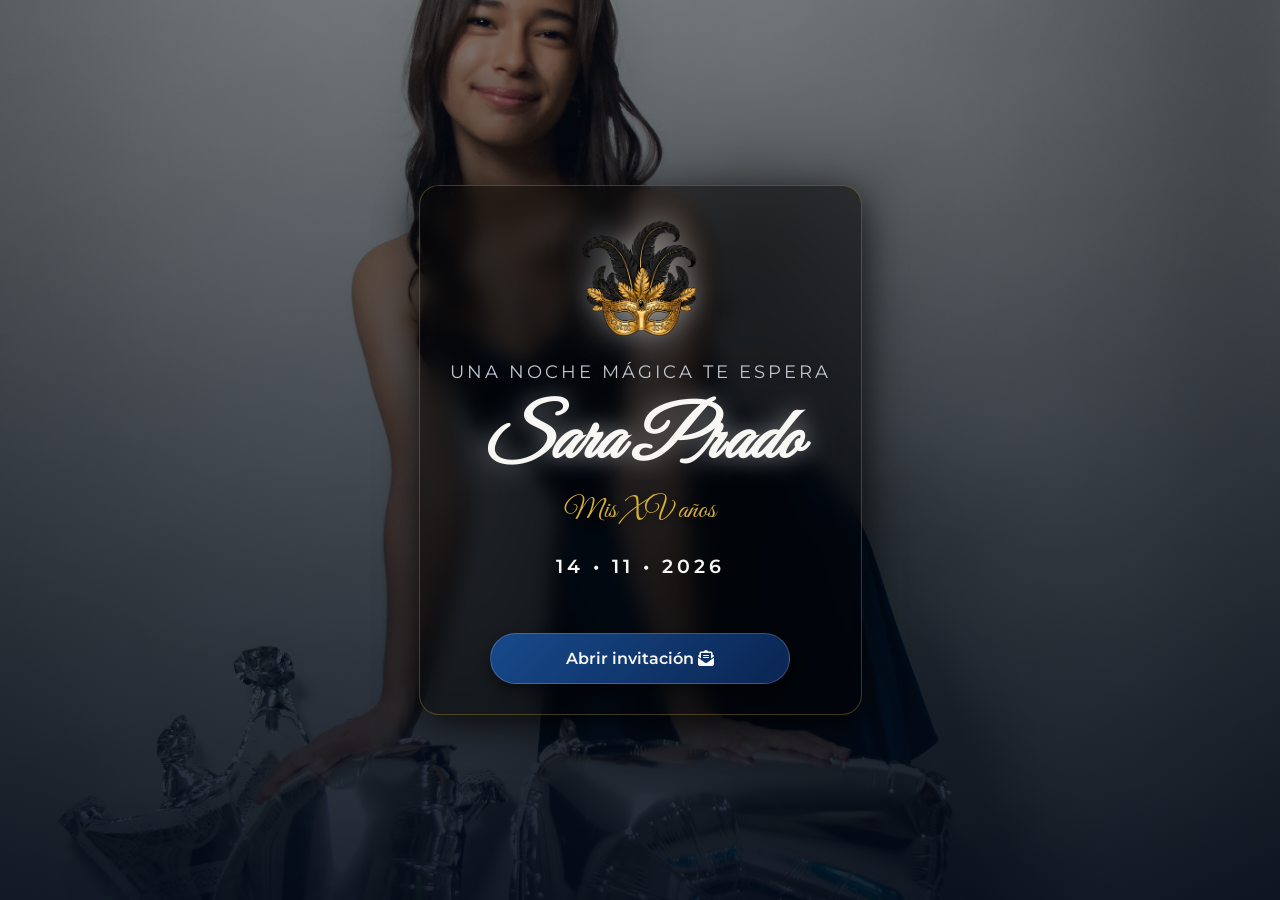
<file: index.html>
<!DOCTYPE html>
<html lang="es">
<head>
    <meta charset="UTF-8">
    <meta name="viewport" content="width=device-width, initial-scale=1.0">
    <title>Mis XV Años | Sara Prado</title>
    
    <!-- Fuentes elegantes de Google Fonts -->
    <link rel="preconnect" href="https://fonts.googleapis.com">
    <link rel="preconnect" href="https://fonts.gstatic.com" crossorigin>
    <link href="https://fonts.googleapis.com/css2?family=Playfair+Display:ital,wght@0,400;0,700;1,400&family=Montserrat:wght@300;400;500;600&family=Great+Vibes&display=swap" rel="stylesheet">
    
    <!-- Iconos de FontAwesome -->
    <link rel="stylesheet" href="https://cdnjs.cloudflare.com/ajax/libs/font-awesome/6.4.0/css/all.min.css">

    <style>
        /* --- VARIABLES Y RESET --- */
        :root {
            --night-blue: #071B3A;
            --sapphire: #174A8B;
            --silver: #C0C7D1;
            --pearl: #F8F7F4;
            --gold: #D4AF37;
            --font-titles: 'Great Vibes', cursive;
            --font-text: 'Montserrat', sans-serif;
            --font-script: 'Great Vibes', cursive;
        }

        * { margin: 0; padding: 0; box-sizing: border-box; }

        body {
            font-family: var(--font-text);
            color: var(--pearl);
            overflow-x: hidden;
            /* Se quita el background problemático de aquí */
        }

        /* --- SOLUCIÓN FONDO FIJO PARA IPHONE, ANDROID Y PC --- */
        body::before {
            content: "";
            position: fixed;
            top: 0;
            left: 0;
            width: 100vw;
            height: 100vh;
            background: url('fondo veneciano.jfif') center center / cover no-repeat;
            z-index: -1; /* Lo manda hasta el fondo para que no interfiera */
        }

        /* --- UTILIDADES --- */
        .hidden { display: none !important; }
        .section {
            padding: 80px 20px; text-align: center; max-width: 600px; 
            margin: 0 auto; position: relative; z-index: 2;
        }

        /* --- DIVISORES ESTRELLA --- */
        .section-divider {
            width: 100%; height: 2px;
            background: linear-gradient(90deg, transparent, rgba(212, 175, 55, 0.5), transparent);
            margin: 20px auto; position: relative; 
        }
        .section-divider::before {
            content: '✧';
            font-size: 50px;
            color: var(--gold);
            position: absolute;
            top: 50%; left: 50%;
            transform: translate(-50%, -50%);
            text-shadow: 0 0 15px rgba(255,255,255,0.8), 0 0 5px var(--night-blue);
            background: transparent;
            padding: 0 15px;
        }

        h2 {
            font-family: var(--font-titles); font-size: 2.5rem; color: var(--gold); 
            margin-bottom: 25px; font-weight: bold; text-shadow: 0 0 15px rgba(0,0,0,0.8);
            -webkit-text-stroke: 1px var(--gold); /* Efecto negrita para Great Vibes */
        }

        /* --- BOTONES --- */
        .btn-maps {
            display: inline-block; padding: 15px 25px; border-radius: 30px;
            font-family: var(--font-text); font-weight: 700; text-decoration: none;
            width: 100%; max-width: 300px; margin-top: 15px; font-size: 1rem;
            background-color: #34A853 !important; 
            color: white !important; border: none !important;
            box-shadow: 0 5px 15px rgba(52, 168, 83, 0.4); transition: transform 0.3s ease;
        }
        .btn-waze {
            display: inline-block; padding: 15px 25px; border-radius: 30px;
            font-family: var(--font-text); font-weight: 700; text-decoration: none;
            width: 100%; max-width: 300px; margin-top: 15px; font-size: 1rem;
            background-color: #33CCFF !important; 
            color: #071B3A !important; border: none !important;
            box-shadow: 0 5px 15px rgba(51, 204, 255, 0.4); transition: transform 0.3s ease;
        }
        .btn-whatsapp {
            display: inline-block; padding: 15px 30px; border-radius: 30px;
            font-family: var(--font-text); font-weight: 600; text-decoration: none;
            width: 100%; max-width: 300px; margin-top: 15px; font-size: 1rem; border: none; cursor: pointer;
            background-color: #25D366 !important;
            color: white !important;
            box-shadow: 0 6px 15px rgba(37, 211, 102, 0.4); transition: all 0.3s ease;
        }
        .btn-primary {
            display: inline-block; padding: 15px 30px; border-radius: 30px;
            font-family: var(--font-text); font-weight: 600; text-decoration: none;
            width: 100%; max-width: 300px; margin-top: 15px; font-size: 1rem; border: none; cursor: pointer;
            background: linear-gradient(135deg, var(--sapphire), #0a2552); color: var(--pearl);
            box-shadow: 0 6px 15px rgba(0, 0, 0, 0.5); border: 1px solid rgba(255,255,255,0.2); transition: all 0.3s ease;
        }
        .btn-maps:active, .btn-waze:active, .btn-primary:active, .btn-whatsapp:active { transform: translateY(2px); }

        /* --- PANTALLA DE PORTADA --- */
        #intro-screen {
            position: fixed; top: 0; left: 0; width: 100vw; height: 100vh;
            background: linear-gradient(rgba(3, 11, 24, 0.5), rgba(3, 11, 24, 0.9)), url('15Shoot-29.jpg') center/cover;
            display: flex; justify-content: center; align-items: center; z-index: 1000;
            color: var(--silver); text-align: center; transition: opacity 1.5s ease, transform 1.5s ease;
        }
        .intro-content { z-index: 2; padding: 30px; background: rgba(0,0,0,0.5); border-radius: 20px; backdrop-filter: blur(10px); border: 1px solid rgba(212,175,55,0.3); box-shadow: 0 10px 40px rgba(0,0,0,0.8);}
        
        .mask-icon-img {
            max-width: 120px; margin-bottom: 15px;
            animation: float 4s ease-in-out infinite;
            filter: drop-shadow(0 0 15px rgba(255, 255, 255, 0.5));
        }

        .subtitle { font-size: 1.1rem; letter-spacing: 3px; text-transform: uppercase; margin-bottom: 15px; color: var(--silver);}
        .title { font-family: var(--font-titles); font-size: 4.5rem; font-style: italic; color: var(--pearl); margin-bottom: 5px; text-shadow: 0 0 25px rgba(255,255,255,0.5);}
        .event-type { font-family: var(--font-titles); font-size: 1.8rem; font-weight: 400; margin-bottom: 25px; color: var(--gold); -webkit-text-stroke: 0px;}
        .date { font-size: 1.2rem; font-weight: 600; letter-spacing: 4px; margin-bottom: 40px; color: var(--pearl); }

        @keyframes float {
            0%, 100% { transform: translateY(0); }
            50% { transform: translateY(-15px); }
        }

        /* --- MENSAJE --- */
        .text-elegant { font-size: 1.2rem; line-height: 1.9; font-style: italic; margin: 30px 0; color: rgba(248, 247, 244, 1); text-shadow: 0 2px 4px rgba(0,0,0,0.8);}
        .signature { font-family: var(--font-titles); font-size: 2.5rem; color: var(--gold); margin-top: 30px; font-style: italic; -webkit-text-stroke: 0px;}

        /* --- CONTADOR --- */
        .timer-grid { display: grid; grid-template-columns: repeat(4, 1fr); gap: 12px; margin: 40px 0; }
        .time-box {
            background: rgba(0, 0, 0, 0.4); backdrop-filter: blur(10px); border: 1px solid rgba(212, 175, 55, 0.3); 
            box-shadow: 0 8px 32px rgba(0,0,0,0.6); border-radius: 12px; padding: 15px 5px; position: relative; overflow: hidden;
        }
        .time-box span { 
            font-size: 2.2rem; font-weight: 700; font-family: var(--font-titles); display: block; 
            color: var(--gold); 
            text-shadow: 0 0 15px rgba(212, 175, 55, 0.4); 
            -webkit-text-stroke: 0px;
        }
        .time-box p { font-size: 0.65rem; letter-spacing: 2px; margin-top: 8px; color: var(--pearl); }

        /* --- MAPA INCRUSTADO --- */
        .map-container {
            margin: 20px 0 30px; border-radius: 12px; overflow: hidden; height: 250px; 
            border: 1px solid rgba(212,175,55,0.3); box-shadow: 0 10px 30px rgba(0,0,0,0.8);
        }
        .map-container iframe { width: 100%; height: 100%; filter: contrast(1.1); }

        /* --- DRESS CODE EFECTO CRISTAL --- */
        .dress-code-card {
            background: rgba(0, 0, 0, 0.5); /* Efecto cristal oscuro */
            backdrop-filter: blur(10px);
            color: var(--pearl); /* Letras blancas/perla */
            padding: 40px 20px; border-radius: 15px;
            box-shadow: 0 8px 32px rgba(0,0,0,0.6);
            border: 1px solid rgba(212,175,55,0.3); /* Borde dorado igual al resto */
            text-align: center; position: relative; overflow: hidden;
            max-width: 450px; margin: 0 auto;
        }
        .dc-title-1 { font-family: var(--font-script); font-size: 3.5rem; color: var(--pearl); line-height: 0.8; margin-bottom: 5px; }
        .dc-title-2 { font-family:'Playfair Display', serif; font-size: 2rem; letter-spacing: 4px; font-weight: 700; color: var(--gold); margin-bottom: 5px;}
        .dc-title-3 { font-family: var(--font-text); font-size: 1.2rem; letter-spacing: 8px; color: var(--pearl); border-bottom: 1px solid rgba(255,255,255,0.3); padding-bottom: 20px; margin-bottom: 30px; width: 80%; margin-inline: auto;}
        
        .dc-columns { display: flex; justify-content: center; gap: 20px; margin-bottom: 30px;}
        .dc-col { flex: 1; font-family:'Playfair Display', serif; display: flex; flex-direction: column; align-items: center;}
        
        .dc-img {
            width: 80px; height: 80px; object-fit: contain; margin-bottom: 15px;
            filter: drop-shadow(0 4px 6px rgba(0,0,0,0.3));
        }

        .dc-col h4 { font-size: 1.2rem; margin-bottom: 10px; font-weight: 700; letter-spacing: 1px; color: var(--gold);}
        .dc-col p { font-size: 1rem; color: var(--pearl); line-height: 1.5; font-family: var(--font-text); font-weight: 300;}

        .dc-colors-title { font-family:'Playfair Display', serif; font-size: 1.2rem; font-weight: 700; letter-spacing: 2px; margin-bottom: 15px; color: var(--gold);}
        .dc-circles { display: flex; justify-content: center; gap: 15px; margin-bottom: 30px;}
        .dc-circle { width: 35px; height: 35px; border-radius: 50%; box-shadow: 0 4px 10px rgba(0,0,0,0.5); border: 1px solid rgba(255,255,255,0.2); }
        .c-black { background-color: #1a1a1a; }
        .c-navy { background-color: #174A8B; }
        .c-grey { background-color: #808080; }
        
        /* --- CARRUSEL Y OTRAS CAJAS --- */
        .carousel-container { display: flex; overflow-x: auto; scroll-snap-type: x mandatory; gap: 20px; padding: 30px 10px; scrollbar-width: none; }
        .carousel-container::-webkit-scrollbar { display: none; }
        .carousel-img { flex: 0 0 80%; max-width: 300px; height: 450px; object-fit: cover; border-radius: 15px; scroll-snap-align: center; border: 2px solid rgba(212,175,55,0.5); box-shadow: 0 15px 30px rgba(0,0,0,0.8); }
        
        .info-card { background: rgba(0, 0, 0, 0.5); backdrop-filter: blur(10px); padding: 30px 20px; border-radius: 15px; box-shadow: 0 8px 32px rgba(0,0,0,0.6); text-align: left; border: 1px solid rgba(212,175,55,0.3); }
        .info-card hr { border: 0; border-top: 1px solid rgba(212,175,55,0.3); margin: 20px 0; }
        .info-card a { color: var(--gold); text-decoration: none; font-weight: bold;}

        /* --- LLUVIA DE SOBRES --- */
        .gift-section { position: relative; overflow: hidden; }
        #envelope-rain { position: absolute; top: 0; left: 0; width: 100%; height: 100%; pointer-events: none; z-index: 1; }
        .falling-envelope { position: absolute; top: -30px; color: var(--gold); font-size: 1.2rem; opacity: 0.6; animation: fall linear infinite; filter: drop-shadow(0 0 5px rgba(212,175,55,0.4)); }
        @keyframes fall { to { transform: translateY(100vh) rotate(360deg); opacity: 0; } }

        .envelope-container { position: relative; width: 250px; height: 160px; margin: 50px auto 30px; cursor: pointer; z-index: 2; perspective: 1000px; }
        .envelope { position: relative; width: 100%; height: 100%; background: linear-gradient(135deg, #aeb5be, var(--silver)); border-radius: 0 0 10px 10px; box-shadow: 0 15px 30px rgba(0,0,0,0.8); }
        .envelope-front { position: absolute; bottom: 0; left: 0; width: 100%; height: 100%; background: linear-gradient(to bottom right, #d4d9df, #aeb5be); clip-path: polygon(0 100%, 50% 40%, 100% 100%, 100% 0, 0 0); z-index: 3; border-radius: 0 0 10px 10px; border-top: 1px solid rgba(255,255,255,0.5); }
        .envelope-flap { position: absolute; top: 0; left: 0; width: 100%; height: 65%; background: linear-gradient(to bottom, #e4e7ec, #c0c7d1); clip-path: polygon(0 0, 100% 0, 50% 100%); z-index: 4; transform-origin: top; transition: transform 0.8s cubic-bezier(0.4, 0, 0.2, 1); border-bottom: 1px solid rgba(0,0,0,0.1); }
        .envelope-card { position: absolute; bottom: 15px; left: 15px; right: 15px; height: 120px; background: rgba(255,255,255,0.95); border-radius: 5px; z-index: 2; display: flex; flex-direction: column; justify-content: center; align-items: center; transition: transform 0.8s cubic-bezier(0.4, 0, 0.2, 1); border: 2px solid var(--gold); box-shadow: inset 0 0 15px rgba(0,0,0,0.05); }
        .card-title { font-family: var(--font-titles); color: var(--sapphire); font-size: 1.4rem; -webkit-text-stroke: 0px;}
        .card-name { font-family: var(--font-titles); font-style: italic; font-size: 1.1rem; color: var(--night-blue); -webkit-text-stroke: 0px;}
        .envelope-hint { margin-top: 25px; font-size: 1rem; animation: float 2s infinite; letter-spacing: 2px; text-transform: uppercase; color: var(--gold);}

        .envelope-container.open .envelope-flap { transform: rotateX(180deg); z-index: 1; }
        .envelope-container.open .envelope-card { transform: translateY(-80px); z-index: 5; box-shadow: 0 -10px 20px rgba(0,0,0,0.5); }

        /* --- RSVP FORM --- */
        .input-group { margin-bottom: 25px; text-align: left; }
        .input-group label { display: block; font-weight: 600; margin-bottom: 10px; font-size: 0.95rem; color: var(--gold);}
        .input-group input, .input-group select, .input-group textarea { width: 100%; padding: 15px; border: 1px solid rgba(212, 175, 55, 0.4); border-radius: 8px; font-family: var(--font-text); font-size: 1rem; background: rgba(0, 0, 0, 0.4); color: var(--pearl); transition: all 0.3s ease; }
        .input-group input::placeholder, .input-group textarea::placeholder { color: rgba(255,255,255,0.5); }
        .input-group select option { background-color: var(--night-blue); color: var(--pearl); }
        .input-group input:focus, .input-group select:focus, .input-group textarea:focus { outline: none; border-color: var(--gold); box-shadow: 0 0 15px rgba(212, 175, 55, 0.3); background: rgba(0, 0, 0, 0.6); }
        
        /* FOOTER */
        footer { padding: 60px 20px; text-align: center; }
        footer h2 { margin-bottom: 0; font-size: 2.5rem; color: var(--gold);}
    </style>
</head>
<body>

    <!-- MÚSICA OCULTA -->
    <audio id="bg-music" loop preload="auto">
        <source src="Ma Belle Evangeline - Letra Latino.mp3" type="audio/mpeg">
    </audio>

    <!-- PANTALLA INICIAL (PORTADA) -->
    <section id="intro-screen">
        <div class="intro-content">
            <img src="mascara veneciana.png" alt="Máscara Veneciana" class="mask-icon-img" onerror="this.src='https://cdn-icons-png.flaticon.com/512/8207/8207399.png'">
            
            <p class="subtitle">Una noche mágica te espera</p>
            <h1 class="title">Sara Prado</h1>
            <h2 class="event-type">Mis XV años</h2>
            <p class="date">14 • 11 • 2026</p>
            <button id="btn-open" class="btn-primary">Abrir invitación <i class="fa-solid fa-envelope-open-text"></i></button>
        </div>
    </section>

    <!-- CONTENIDO PRINCIPAL -->
    <main id="main-content" class="hidden">
        
        <!-- Mensaje de Invitación -->
        <section id="message" class="section">
            <p class="text-elegant">«Hay momentos que se convierten en recuerdos para toda la vida, y hoy quiero compartir uno de los más especiales contigo. Me encantaría que me acompañaras a celebrar mis XV años en una noche llena de magia, elegancia y momentos inolvidables.»</p>
            <h3 class="signature">Sara Prado</h3>
        </section>

        <div class="section-divider"></div>

        <!-- Cuenta Regresiva -->
        <section id="countdown-section" class="section">
            <h2>Faltan</h2>
            <div id="timer" class="timer-grid">
                <div class="time-box"><span id="days">00</span><p>DÍAS</p></div>
                <div class="time-box"><span id="hours">00</span><p>HORAS</p></div>
                <div class="time-box"><span id="minutes">00</span><p>MINUTOS</p></div>
                <div class="time-box"><span id="seconds">00</span><p>SEGUNDOS</p></div>
            </div>
            <div class="info-card" style="text-align: center;">
                <p style="margin-bottom:10px;"><i class="fa-regular fa-calendar" style="color:var(--gold);"></i> 14 de Noviembre de 2026</p>
                <p style="margin-bottom:10px;"><i class="fa-regular fa-clock" style="color:var(--gold);"></i> 18:30 a 24:00 hrs</p>
                <p><i class="fa-solid fa-location-dot" style="color:var(--gold);"></i> Salón social Santa Rosalia La Laguna</p>
            </div>
        </section>

        <div class="section-divider"></div>

        <!-- Ubicación -->
        <section id="location" class="section">
            <h2>El lugar donde comienza la magia</h2>
            <div class="info-card" style="text-align: center; margin-bottom: 20px;">
                <h3 style="color:var(--gold); font-family: var(--font-titles); margin-bottom:10px; -webkit-text-stroke: 0px;">Santa Rosalia La Laguna</h3>
                <p>Km 12.5 CAES Santa Rosalia La Laguna, Guatemala.</p>
                <hr>
                <p style="font-size: 0.9rem; color:#ddd;"><strong>Referencias:</strong> Se debe de ingresar por CAES, no ingresar por Z.16.</p>
            </div>
            
            <div class="map-container">
                <iframe src="https://maps.google.com/maps?q=Santa%20Rosalia%20La%20Laguna,%20Guatemala&t=&z=14&ie=UTF8&iwloc=&output=embed" frameborder="0" style="border:0;" allowfullscreen="" aria-hidden="false" tabindex="0"></iframe>
            </div>
            
            <a href="https://maps.app.goo.gl/TH9C3Zt5oKvG1SGj8" target="_blank" class="btn-maps"><i class="fa-solid fa-map-location-dot"></i> Llegar con Google Maps</a>
            <a href="https://waze.com/ul/h9fxdvkf78" target="_blank" class="btn-waze"><i class="fa-brands fa-waze"></i> Llegar con Waze</a>
        </section>

        <div class="section-divider"></div>

        <!-- DRESS CODE -->
        <section id="dress-code" class="section">
            <div class="dress-code-card">
                <p class="dc-title-1">Código de</p>
                <p class="dc-title-2">VESTIMENTA</p>
                <p class="dc-title-3">FORMAL</p>

                <div class="dc-columns">
                    <div class="dc-col">
                        <img src="Traje formal hombre.png" alt="Hombres" class="dc-img" onerror="this.src='https://cdn-icons-png.flaticon.com/512/2957/2957448.png'">
                        <h4>HOMBRES</h4>
                        <p>Traje formal</p>
                    </div>
                    <div class="dc-col">
                        <img src="traje formal mujer.png" alt="Mujeres" class="dc-img" onerror="this.src='https://cdn-icons-png.flaticon.com/512/2957/2957434.png'">
                        <h4>MUJERES</h4>
                        <p>Vestido formal<br></p>
                    </div>
                </div>

                <p class="dc-colors-title">COLORES RESERVADOS</p>
                <div class="dc-circles">
                    <div class="dc-circle c-navy"></div>
                    <div class="dc-circle c-grey"></div>
                </div>
            </div>
        </section>

        <div class="section-divider"></div>

        <!-- Carrusel -->
        <section id="gallery" class="section">
            <h2>Momentos de mi historia</h2>
            <div class="carousel-container">
                <img src="IMG_20201024_143030.jpg" class="carousel-img">
                <img src="IMG_20240329_200707_284.jpg" class="carousel-img">
                <img src="IMG_20240329_200714_984.jpg" class="carousel-img">
                <img src="sara 2.jpeg" class="carousel-img">
                <img src="sara 3.jpeg" class="carousel-img">
                <img src="sara 5.jpg" class="carousel-img">
            </div>
            <p style="font-size: 0.9rem; color: #ddd; margin-top:10px;"><i class="fa-solid fa-arrows-left-right"></i> Desliza para ver más</p>
        </section>

        <div class="section-divider"></div>

        <!-- Lluvia de Sobres -->
        <section id="gifts" class="section gift-section">
            <div id="envelope-rain"></div>
            <h2>Lluvia de sobres</h2>
            <p class="text-elegant">«Tu presencia es nuestro mejor regalo. Si deseas tener un detalle especial, agradeceremos tu obsequio en efectivo dentro de un sobre.»</p>
            
            <div class="envelope-container" id="interactive-envelope">
                <div class="envelope">
                    <div class="envelope-flap"></div>
                    <div class="envelope-card">
                        <p class="card-title">Gracias</p>
                        <p class="card-name">Sara Prado</p>
                    </div>
                    <div class="envelope-front"></div>
                </div>
                <p class="envelope-hint">Toca el sobre</p>
            </div>
        </section>

        <div class="section-divider"></div>

        <!-- Confirmación -->
        <section id="rsvp" class="section">
            <h2>¿Me acompañas en esta noche especial?</h2>
            <div class="info-card">
                <p style="margin-bottom: 20px; font-size: 0.9rem; color:#ddd;">Por favor confirma de nuevo tu asistencia antes del <strong>Domingo 1 de Noviembre</strong>.</p>
                <form id="rsvp-form">
                    <div class="input-group">
                        <label>Nombre completo o Familia</label>
                        <input type="text" id="guest-name" placeholder="Ej. Familia Prado" required>
                    </div>
                    <div class="input-group">
                        <label>¿Podrás acompañarme?</label>
                        <select id="attendance" required>
                            <option value="" disabled selected>Selecciona una opción</option>
                            <option value="Sí, ahí estaré">Sí, ahí estaré</option>
                            <option value="Lo siento, no podré asistir">Lo siento, no podré asistir</option>
                        </select>
                    </div>
                    <div class="input-group" id="guests-group">
                        <label>Número de personas</label>
                        <input type="number" id="guest-count" min="1" max="10" placeholder="1">
                    </div>
                    <div class="input-group" id="companions-group">
                        <label>Nombres de los acompañantes</label>
                        <textarea id="companions-names" rows="2" placeholder="Nombres adicionales..."></textarea>
                    </div>
                    <button type="submit" class="btn-whatsapp">Confirmar por WhatsApp <i class="fa-brands fa-whatsapp"></i></button>
                </form>
            </div>
        </section>

        <!-- Footer -->
        <footer>
            <div class="section-divider" style="margin-bottom: 40px;"></div>
            <p style="font-style: italic; color: #ddd;">Con cariño,</p>
            <h2>Sara Prado</h2>
        </footer>
    </main>

    <script>
        document.addEventListener("DOMContentLoaded", () => {
            const btnOpen = document.getElementById("btn-open");
            const introScreen = document.getElementById("intro-screen");
            const mainContent = document.getElementById("main-content");
            const bgMusic = document.getElementById("bg-music");

            btnOpen.addEventListener("click", () => {
                // 1. FORZAMOS LA APERTURA (Siempre funciona, sin importar qué pase con la música)
                introScreen.style.opacity = "0";
                introScreen.style.transform = "translateY(-50px)";
                
                setTimeout(() => {
                    introScreen.classList.add("hidden");
                    mainContent.classList.remove("hidden");
                    window.scrollTo(0, 0);
                }, 1000);

                // 2. LUEGO INTENTAMOS EL AUDIO
                if (bgMusic) {
                    let playPromise = bgMusic.play();
                    
                    if (playPromise !== undefined) {
                        playPromise.catch(error => {
                            // Si falla (por ejemplo, porque el archivo no existe o el navegador lo bloqueó), 
                            // lo capturamos aquí en silencio para que no rompa la página.
                            console.log("El navegador bloqueó la reproducción o falta el archivo mp3.", error);
                        });
                    }
                }
            });

            // CUENTA REGRESIVA
            const eventDate = new Date("Nov 14, 2026 18:30:00 GMT-0600").getTime();
            const timer = setInterval(() => {
                const now = new Date().getTime();
                const distance = eventDate - now;
                if (distance < 0) {
                    clearInterval(timer);
                    document.getElementById("timer").innerHTML = "<h3 style='grid-column: span 4; color: var(--gold);'>¡El momento mágico ha llegado!</h3>";
                    return;
                }
                document.getElementById("days").innerText = Math.floor(distance / (1000 * 60 * 60 * 24)).toString().padStart(2, '0');
                document.getElementById("hours").innerText = Math.floor((distance % (1000 * 60 * 60 * 24)) / (1000 * 60 * 60)).toString().padStart(2, '0');
                document.getElementById("minutes").innerText = Math.floor((distance % (1000 * 60 * 60)) / (1000 * 60)).toString().padStart(2, '0');
                document.getElementById("seconds").innerText = Math.floor((distance % (1000 * 60)) / 1000).toString().padStart(2, '0');
            }, 1000);

            // ANIMACIÓN SOBRE Y LLUVIA
            const interactiveEnvelope = document.getElementById("interactive-envelope");
            if (interactiveEnvelope) {
                interactiveEnvelope.addEventListener("click", () => interactiveEnvelope.classList.toggle("open"));
            }
            
            const rainContainer = document.getElementById("envelope-rain");
            if (rainContainer) {
                setInterval(() => {
                    const env = document.createElement("i");
                    env.classList.add("fa-regular", "fa-envelope", "falling-envelope");
                    env.style.left = Math.random() * 100 + "%";
                    const duration = Math.random() * 3 + 4;
                    env.style.animationDuration = duration + "s";
                    env.style.fontSize = (Math.random() * 0.8 + 0.8) + "rem";
                    rainContainer.appendChild(env);
                    setTimeout(() => env.remove(), duration * 1000);
                }, 800);
            }

            // FORMULARIO RSVP
            const rsvpForm = document.getElementById("rsvp-form");
            const attendanceSelect = document.getElementById("attendance");
            const guestsGroup = document.getElementById("guests-group");
            const companionsGroup = document.getElementById("companions-group");
            
            if (attendanceSelect) {
                attendanceSelect.addEventListener("change", (e) => {
                    const hide = e.target.value === "Lo siento, no podré asistir";
                    guestsGroup.style.display = hide ? "none" : "block";
                    companionsGroup.style.display = hide ? "none" : "block";
                    hide ? document.getElementById("guest-count").removeAttribute("required") : document.getElementById("guest-count").setAttribute("required", "true");
                });
            }

            if (rsvpForm) {
                rsvpForm.addEventListener("submit", (e) => {
                    e.preventDefault();
                    const name = document.getElementById("guest-name").value;
                    const attendance = document.getElementById("attendance").value;
                    const count = document.getElementById("guest-count").value;
                    const companions = document.getElementById("companions-names").value;
                    
                    let message = `¡Hola! Te escribo por la invitación a los XV años de Sara Prado.\n\n*Nombre / Familia:* ${name}\n*Respuesta:* ${attendance}\n`;
                    if (attendance !== "Lo siento, no podré asistir") {
                        message += `*Número de personas:* ${count}\n`;
                        if (companions.trim() !== "") message += `*Nombres de acompañantes:* ${companions}\n`;
                    }
                    window.open(`https://wa.me/50256330906?text=${encodeURIComponent(message)}`, "_blank");
                });
            }
        });
    </script>
</body>
</html>
</file>
